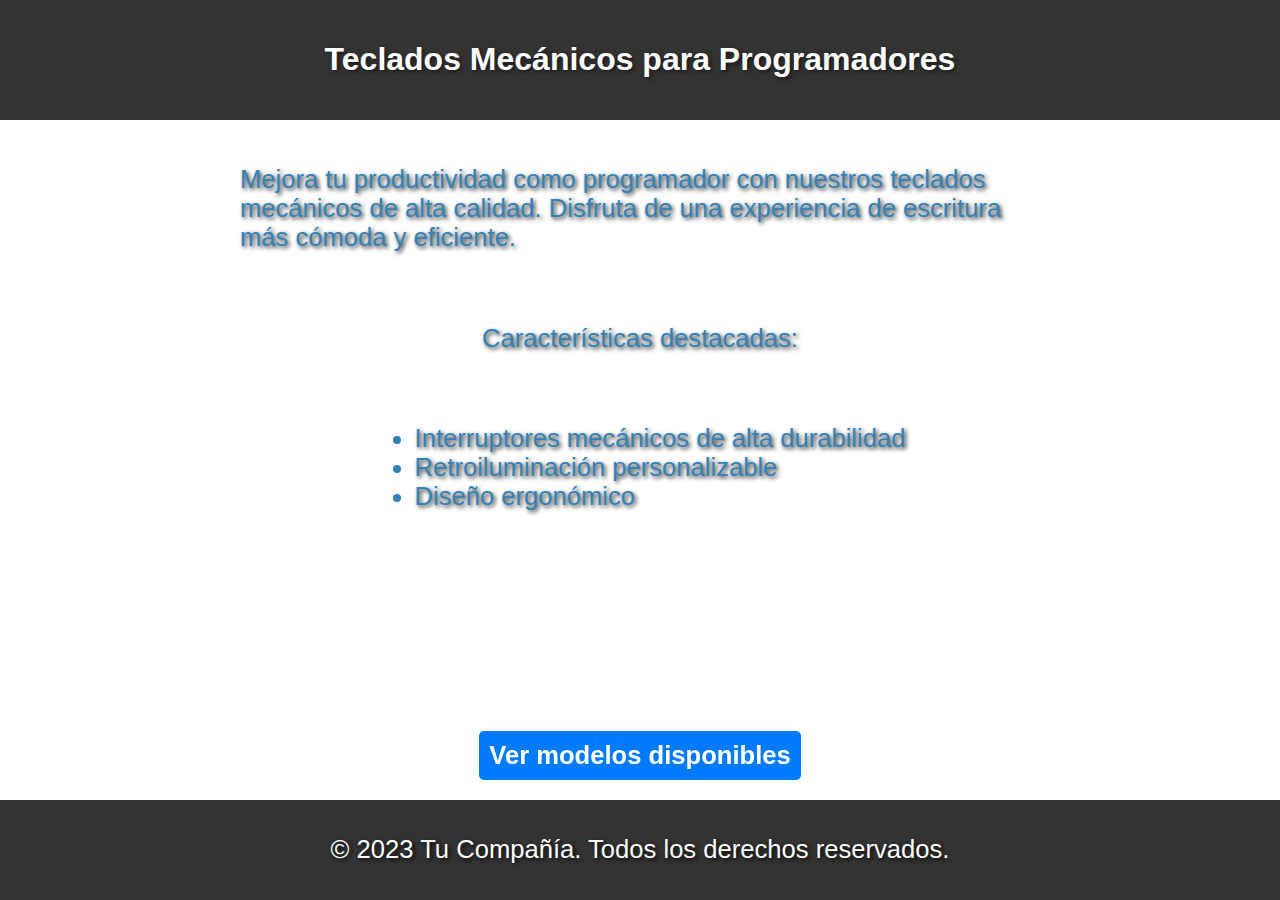
<file: index.html>
<!DOCTYPE html>
<html lang="es">
<head>
    <meta charset="UTF-8">
    <meta name="viewport" content="width=device-width, initial-scale=1">
    <title>Teclados Mecánicos para Programadores</title>
    <link rel="stylesheet" type="text/css" href="css/style.css">
</head>
<body>
    <header>
        <h1>Teclados Mecánicos para Programadores</h1>
    </header>
    <div class="container">
        <p>Mejora tu productividad como programador con nuestros teclados mecánicos de alta calidad. Disfruta de una experiencia de escritura más cómoda y eficiente.</p>
        <p>Características destacadas:</p>
        <ul>
            <li>Interruptores mecánicos de alta durabilidad</li>
            <li>Retroiluminación personalizable</li>
            <li>Diseño ergonómico</li>
        </ul>
        <a href="teclados.html" class="models-button">Ver modelos disponibles</a>
    </div>
    <footer>
        <p>&copy; 2023 Tu Compañía. Todos los derechos reservados.</p>
    </footer>
</body>

</html>
</file>
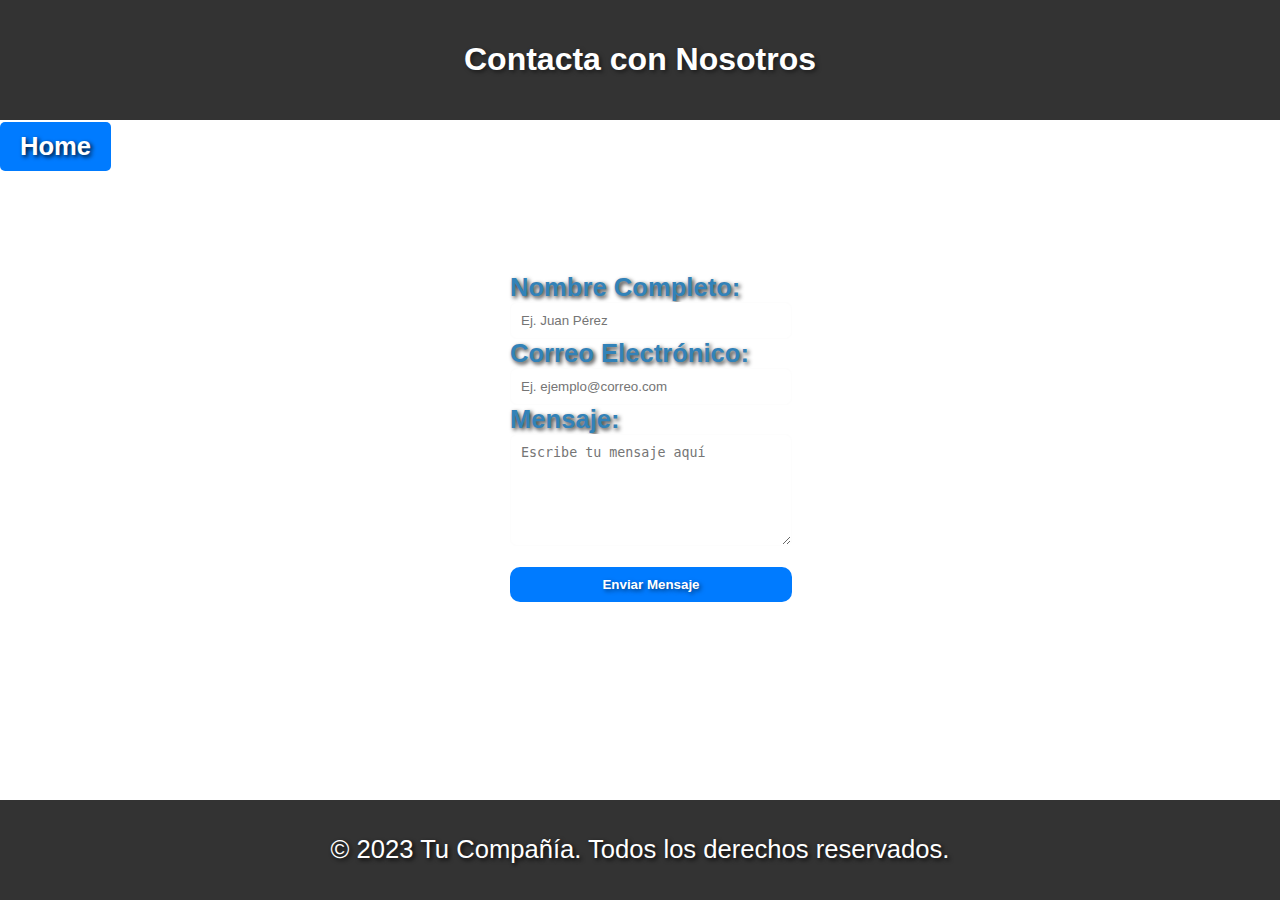
<file: formulario.html>
<!DOCTYPE html>
<html lang="es">
<head>
    <meta charset="UTF-8">
    <meta name="viewport" content="width=device-width, initial-scale=1.0">
    <title>Formulario de Contacto</title>
    <link rel="stylesheet" type="text/css" href="css/style.css">
</head>
<body>
    <header>
        <h1>Contacta con Nosotros</h1>
    </header>
    <a href="index.html" class="back-button">Home</a>
    <div class="container">
        <form method="post" id="contact-form">
            <label for="nombre">Nombre Completo:</label>
            <input type="text" id="nombre" name="nombre" required placeholder="Ej. Juan Pérez">

            <label for="correo">Correo Electrónico:</label>
            <input type="email" id="correo" name="correo" required placeholder="Ej. ejemplo@correo.com">

            <label for="mensaje">Mensaje:</label>
            <textarea id="mensaje" name="mensaje" rows="6" required placeholder="Escribe tu mensaje aquí"></textarea>

            <button type="submit" class="cta-button">Enviar Mensaje</button>
        </form>
    </div>
    <footer>
        <p>&copy; 2023 Tu Compañía. Todos los derechos reservados.</p>
    </footer>
</body>
</html>
</file>
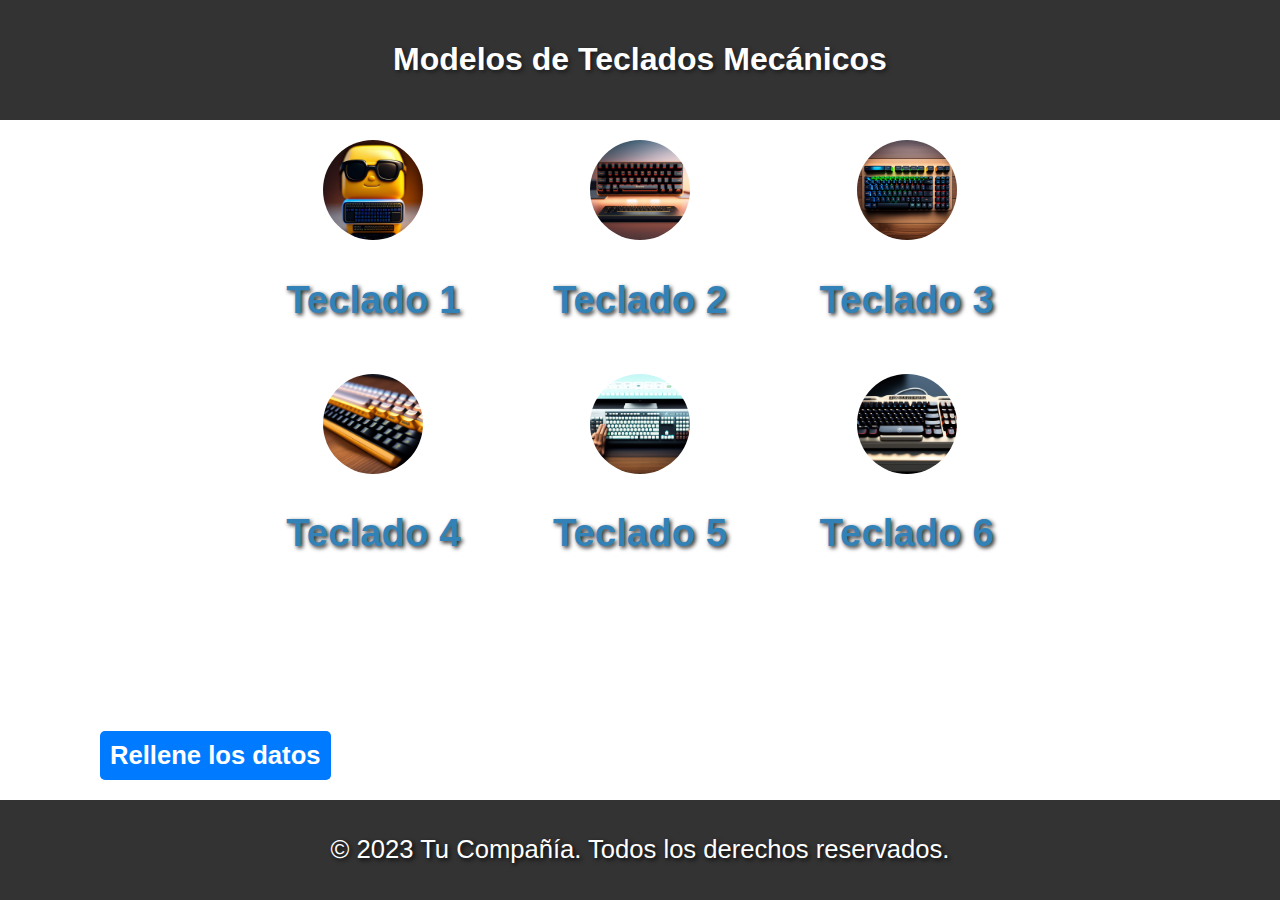
<file: teclados.html>
<!DOCTYPE html>
<html lang="es">
<head>
    <meta charset="UTF-8">
    <meta name="viewport" content="width=device-width, initial-scale=1.0">
    <title>Modelos de Teclados</title>
    <link rel="stylesheet" type="text/css" href="css/style.css">
</head>
<body>
    <header>
        <h1>Modelos de Teclados Mecánicos</h1>
    </header>
    <div class="container">
        <div class="keyboard">
            <img src="images/tecladito1.jpg" alt="Teclado 1">
            <h2>Teclado 1</h2>
        </div>
        <div class="keyboard">
            <img src="images/tecladito2.jpg" alt="Teclado 2">
            <h2>Teclado 2</h2>
        </div>
        <div class="keyboard">
            <img src="images/tecladito3.jpg" alt="Teclado 3">
            <h2>Teclado 3</h2>
        </div>
        <div class="keyboard">
            <img src="images/tecladito4.jpg" alt="Teclado 4">
            <h2>Teclado 4</h2>
        </div>
        <div class="keyboard">
            <img src="images/tecladito5.jpg" alt="Teclado 5">
            <h2>Teclado 5</h2>
        </div>
        <div class="keyboard">
            <img src="images/tecladito6.jpg" alt="Teclado 6">
            <h2>Teclado 6</h2>
        </div>
    </div>
        <a href="formulario.html" class="keyboards-button">Rellene los datos</a>
    <footer>
        <p>&copy; 2023 Tu Compañía. Todos los derechos reservados.</p>
    </footer>
</body>
</html>
</file>
<file: css/style.css>
/* Estilos para la página de inicio */
body {
    height: 100%;
    background-image: url('C:/Users/desti/OneDrive/Documentos/FulStack+Ciber/landing page/images/fondo.jpg');
    background-size: cover;
    background-position: center;
    background-attachment: fixed;
    font-family: 'Arial', sans-serif; /* Cambia la fuente para todo el documento */
    color: #3282b8;
    margin: 0;
    padding: 0;
    text-shadow: 2px 2px 4px rgba(0, 0, 0, 0.853); /* Agrega sombreado al texto del documento */
    font-size: 160%;
}



header {
    text-align: center;
    background: rgba(0, 0, 0, 0); /* Fondo semitransparente */
    padding: 20px 0;
}

h1 {
    font-size: 5em; /* Aumenta el tamaño de la fuente */
    font-weight: bold;
    text-shadow: 2px 2px 4px rgba(0, 0, 0, 0.5);
}

.container {
    max-width: 800px;
    margin: 0 auto;
    padding: 20px;
    background: rgba(255, 255, 255, 0); /* Fondo semitransparente */
    border-radius: 10px;
    box-shadow: 0 0 10px rgba(0, 0, 0, 0);
}

.cta-button {
    display: inline-block;
    background-color: #007BFF;
    color: #fff;
    padding: 10px 20px;
    text-decoration: none;
    border-radius: 5px;
    font-weight: bold;
    margin-top: 20px;
}

.cta-button:hover {
    background-color: #0056b3;
}

/* Estilos para el encabezado */
header {
    background-color: #333;
    color: #fff;
    text-align: center;
    padding: 20px 0;
}

h1 {
    font-size: 32px;
}

/* Estilos para el contenedor de teclados */
.container {
    display: flex;
    flex-wrap: wrap;
    justify-content: center;
    gap: 20px; /* Espacio entre los elementos */
    padding: 20px; /* Agregar espacio alrededor de los elementos */
}

/* Estilos para cada teclado */
.keyboard {
    text-align: center;
    flex: 0 0 calc(33.33% - 20px); /* Para dividir en 3 columnas con margen */
}

/* Estilos para las imágenes de teclados */
.keyboard img {
    width: 100px;
    height: 100px; /* Mantén la proporción original de la imagen */
    object-fit: cover; /* Mantiene la proporción y recorta si es necesario */
    border-radius: 50%; /* Hacer las imágenes redondas */
    transition: transform 0.2s, filter 0.2s; /* Agregar transiciones para el efecto de hover */
}

/* Aplicar el efecto de hover a las imágenes de teclados */
.keyboard img:hover {
    transform: scale(1.3); /* Hacer zoom al pasar el mouse */
    filter: brightness(80%); /* Reducir el brillo */
}

/* Estilos generales para el formulario */
form {
    max-width: 260px; /* Aumenta el ancho del formulario */
    margin: 0 auto; 
    padding: 80px;
    border: 2px solid #cccccc00;
    border-radius: 20px;
    background-color: #f9f9f900;
    box-shadow: 0 4px 8px rgba(0, 0, 0, 0);
}

/* Estilos para los grupos de formulario */
.form-group {
    margin-bottom: 11px;
}

label {
    display: block;
    margin-bottom: auto;
    font-weight: bold;
}

input[type="text"],
input[type="email"],
textarea {
    width: 100%;
    padding: 10px;
    border: 1px solid #cccccc08;
    border-radius: 7px;
    transition: border-color 0.6s;
}

input[type="text"]:focus,
input[type="email"]:focus,
textarea:focus {
    border-color: #007BFF;
}

/* Estilos para el botón de enviar dentro del formulario */
button[type="submit"] {
    background-color: #007BFF;
    color: #fff;
    padding: 10px 26px;
    border: none;
    border-radius: 10px;
    font-weight: bold;
    margin-top: 15px;
    transition: background-color 0.3s, box-shadow 0.3s;
    display: block; /* Hacer que el botón ocupe todo el ancho del formulario */
    width: 282px;
    text-shadow: 2px 2px 4px rgba(0, 0, 0, 0.5); /* Agrega sombreado al texto del botón */
}


/* Ajustar el footer para que esté por debajo del botón */
footer {
    background-color: #333;
    color: #fff;
    text-align: center;
    padding: 10px 0;
    position: fixed;
    width: 100%;
    bottom: 0;
}

/* Estilos para el botón de volver atrás */
.back-button {
    display: inline-block;
    background-color: #007BFF;
    color: #fff;
    padding: 10px 20px;
    text-decoration: none;
    border-radius: 5px;
    font-weight: bold;
    margin-top: 2px;
    transition: background-color 0.3s;
}

/* Estilos para el botón Models y Keyboards */
.models-button,
.keyboards-button {
    background-color: #007BFF;
    color: #fff;
    padding: 10px 10px;
    border-radius: 5px;
    font-weight: bold;
    transition: background-color 0.3s;
    text-decoration: none;
    display: inline-block; /* Convertir en bloque para ocupar solo el ancho necesario */
    margin: 100px; /* Centrar horizontalmente */
    text-shadow: 2px 2px 4px rgba(0, 0, 0, 0); /* Agrega sombreado al texto del botón */
}
.models-button,
.keyboards-button {
    position: fixed;
    bottom: 20px;
}
.models-button:hover,
.keyboards-button:hover {
    background-color: #0056b3; /* Cambia el color al pasar el mouse sobre el botón */
}
</file>
